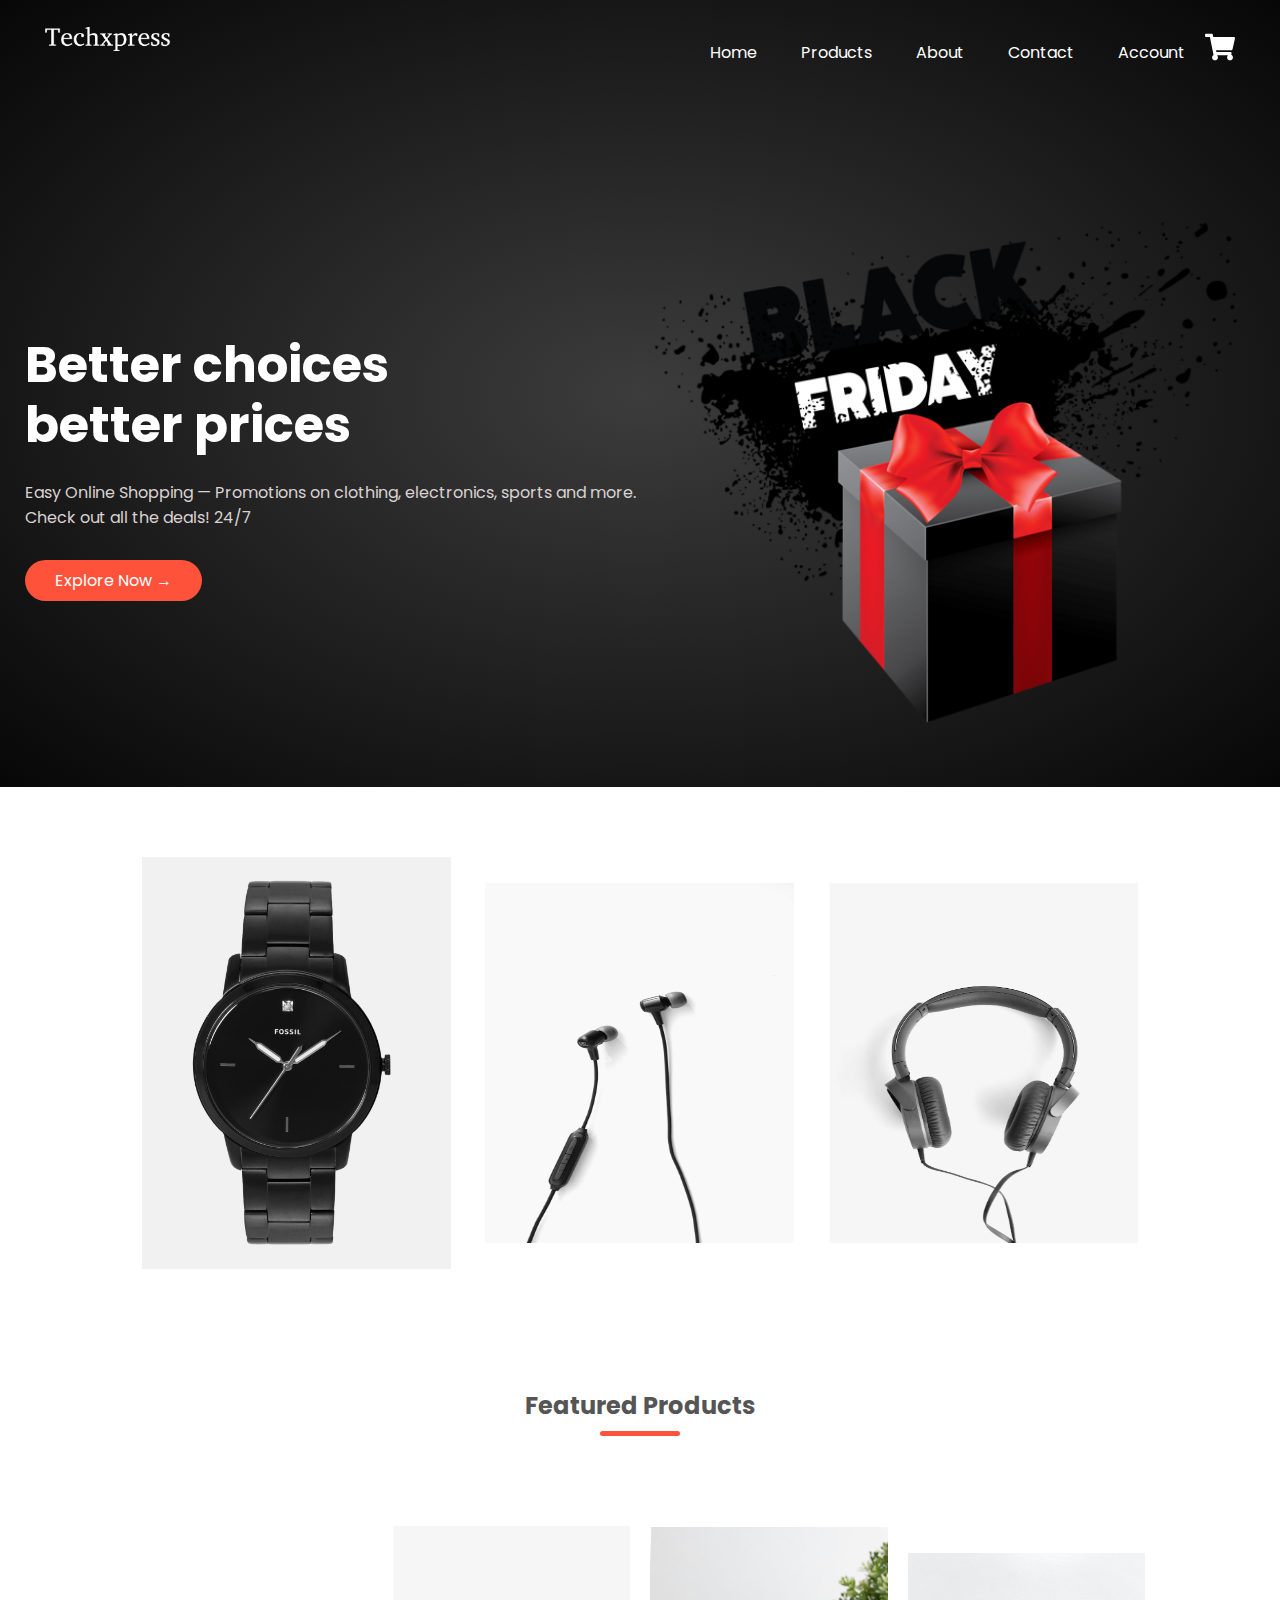
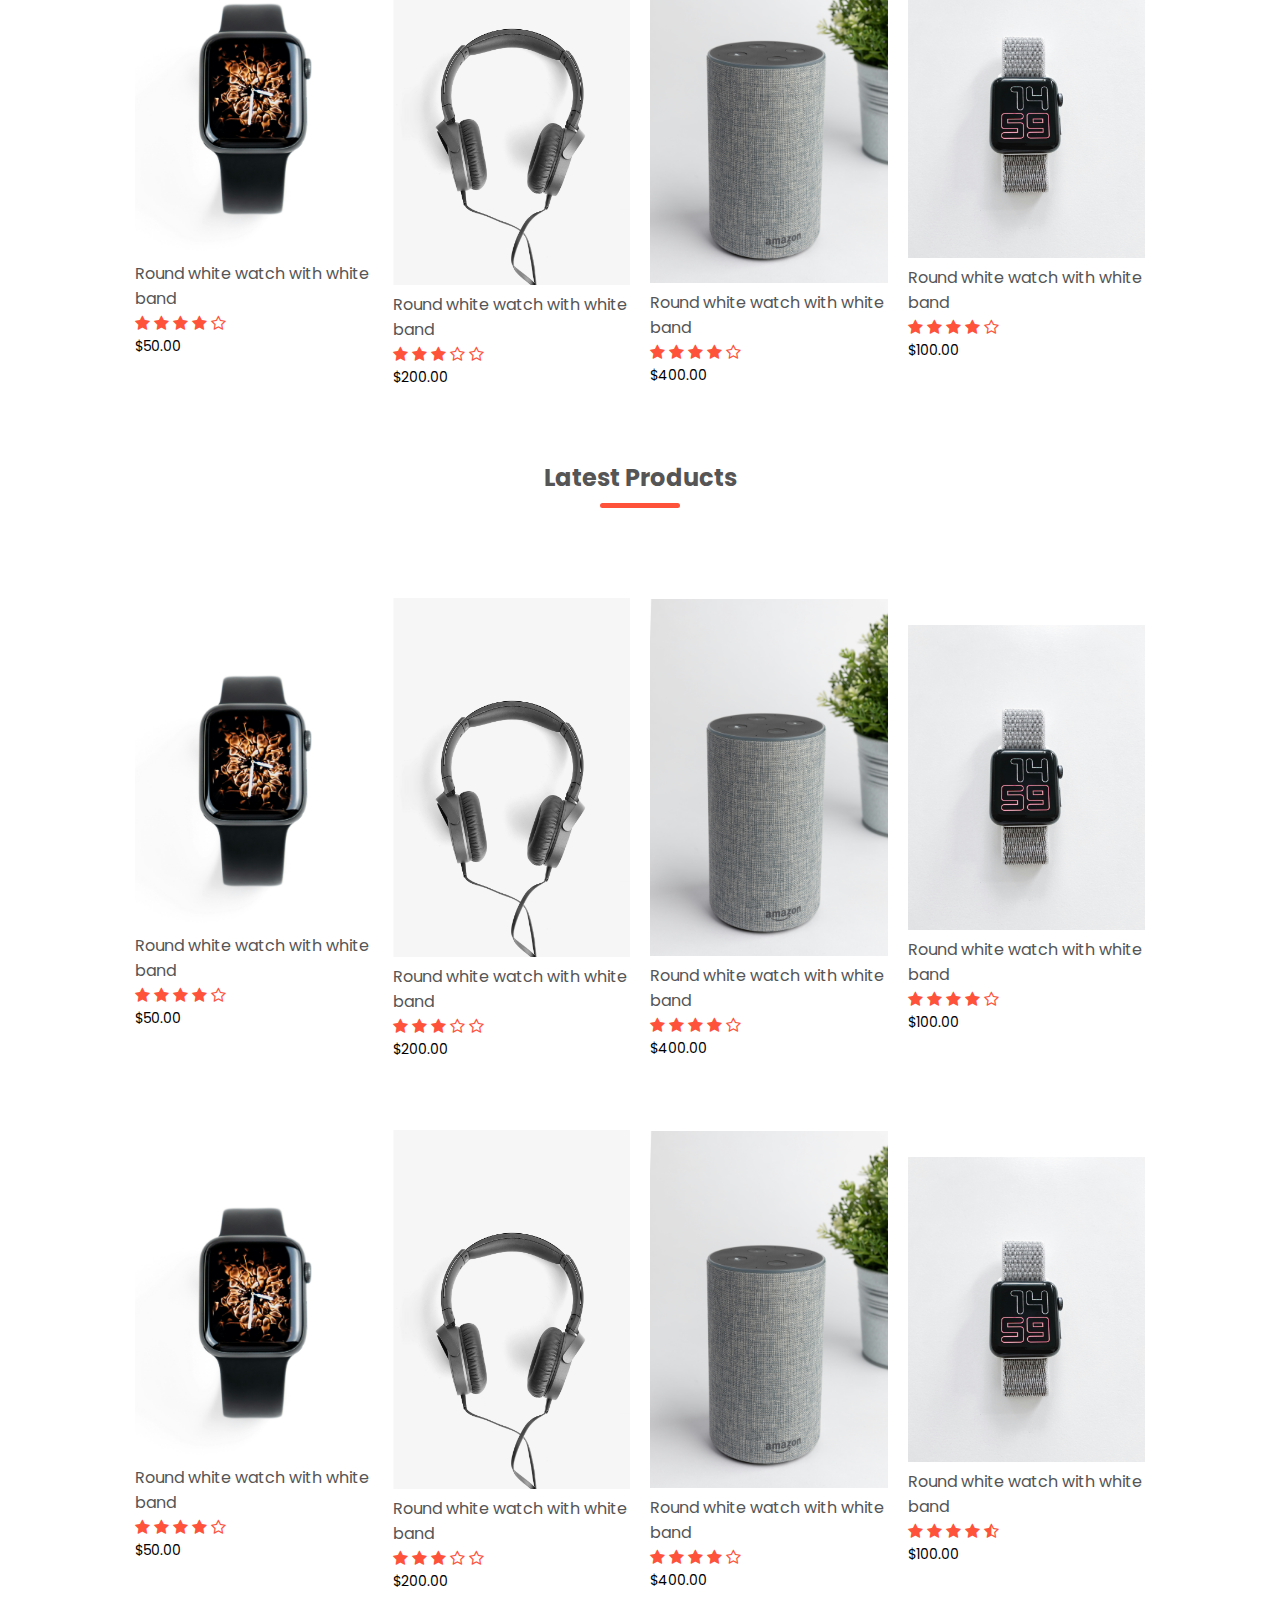
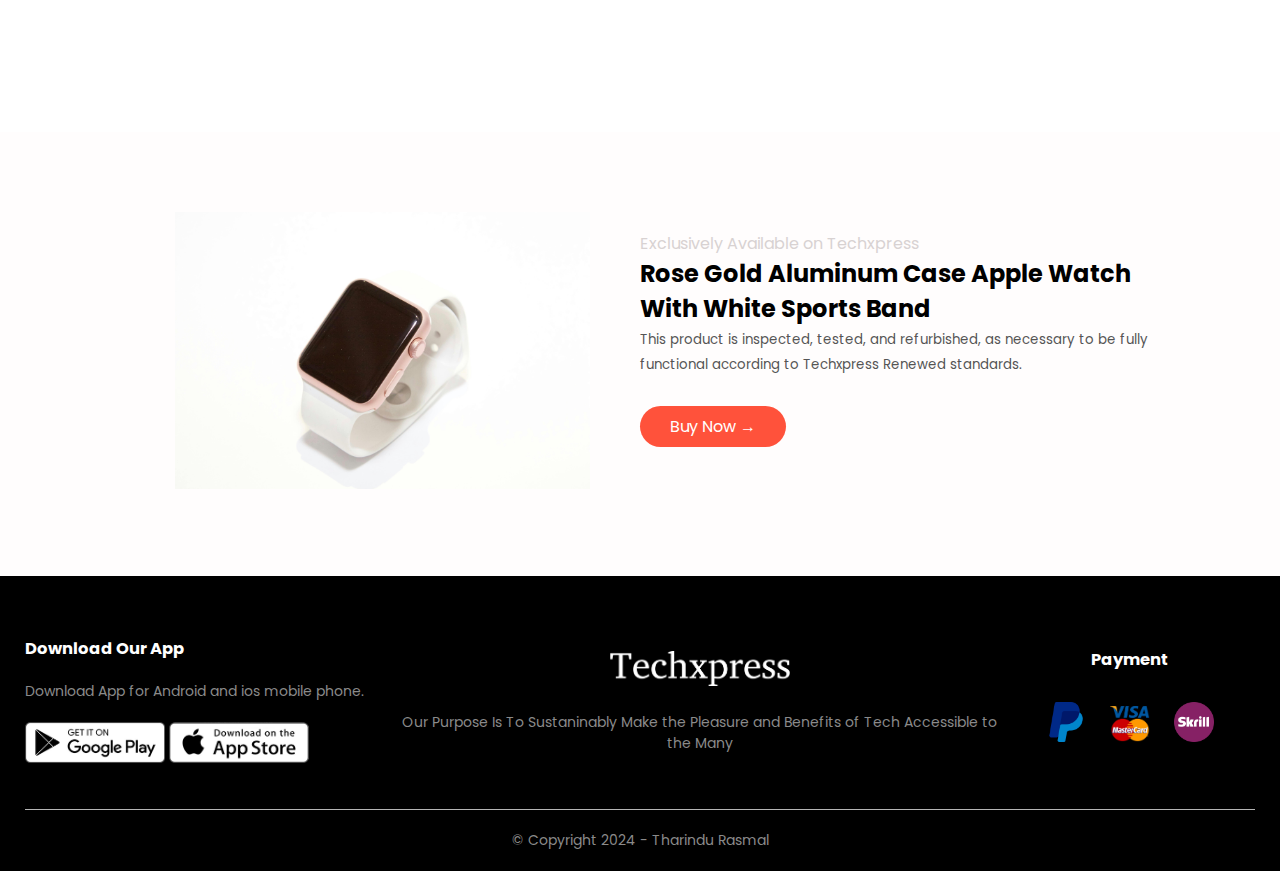
<file: index.html>
<!DOCTYPE html>
<html lang="en">
<head>
    <meta charset="UTF-8">
    <meta name="viewport" content="width=device-width, initial-scale=1.0">
    <title>Techxpress</title>
    <link rel="stylesheet" href="style.css">
    <!--font link-->
    <link rel="preconnect" href="https://fonts.googleapis.com">
<link rel="preconnect" href="https://fonts.gstatic.com" crossorigin>
<link href="https://fonts.googleapis.com/css2?family=Poppins:ital,wght@0,100;0,200;0,300;0,400;0,500;0,600;0,700;0,800;0,900;1,100;1,200;1,300;1,400;1,500;1,600;1,700;1,800;1,900&display=swap" rel="stylesheet">
<!--rating icon-->
<link rel="stylesheet" href="https://cdnjs.cloudflare.com/ajax/libs/font-awesome/4.7.0/css/font-awesome.css">
</head>
<body>
    <div class="header">
    <div class="container">
        <div class="navbar">
            <div class="logo">
                <a href="index.html"><img src="images/png/logo-no-background.png" alt="logo-black" width="125px"></a>
            </div>
            <nav>
            <ul id="MenuItems">
                <li><a href="index.html">Home</a></li>
                <li><a href="products.html">Products</a></li>
                <li><a href="about.html">About</a></li>
                <li><a href="contact.html">Contact</a></li>
                <li><a href="account.html">Account</a></li>
            </ul>
            </nav>
            <a href="cart.html" class="aa"><img src="images/cart.svg" alt="cart" width="30px" height="30px"></a>
            <img src="images/svg/bars-solid.svg" class="menu-icon" onclick="menutoggle()">
        </div>
        <div class="row">
            <div class="col-2">
                <h1>Better choices <br> better prices</h1>
                <p>Easy Online Shopping — Promotions on clothing, electronics, sports and more. Check out all the deals! 24/7 </p>
                <a href="" class="btn">Explore Now &#8594;</a>
            </div>
            <div class="col-2">
                <img src="images/background.png" alt="black friday" width="800px">
            </div>
        </div>
    </div>
    </div>
    <!--categories-->
    <div class="categories">
        <div class="small-container">
        <div class="row">
            <div class="col-3">
                <img src="images/products/product-8.jpg" alt="">
            </div>
            <div class="col-3">
                <img src="images/products/product-3.jpg" alt="" height="360px">
            </div>
            <div class="col-3">
                <img src="images/products/product-2.jpg" alt="" height="360px">
            </div>
        </div>
        </div>
    </div>
    <!--featured products-->
    <div class="small-container">
        <h2 class="title">Featured Products</h2>
        <div class="row">
            <div class="col-4">
                <img src="images/products/product-6.jpg" alt="">
                <h4>Round white watch with white band</h4>
                <div class="rating">
                    <i class="fa fa-star"></i>
                    <i class="fa fa-star"></i>
                    <i class="fa fa-star"></i>
                    <i class="fa fa-star"></i>
                    <i class="fa fa-star-o"></i>
                </div>
                <p>$50.00</p>
            </div>
            <div class="col-4">
                <img src="images/products/product-7.jpg" alt="">
                <h4>Round white watch with white band</h4>
                <div class="rating">
                    <i class="fa fa-star"></i>
                    <i class="fa fa-star"></i>
                    <i class="fa fa-star"></i>
                    <i class="fa fa-star-o"></i>
                    <i class="fa fa-star-o"></i>
                </div>
                <p>$200.00</p>
            </div>
            <div class="col-4">
                <img src="images/products/product-10.jpg" alt="">
                <h4>Round white watch with white band</h4>
                <div class="rating">
                    <i class="fa fa-star"></i>
                    <i class="fa fa-star"></i>
                    <i class="fa fa-star"></i>
                    <i class="fa fa-star"></i>
                    <i class="fa fa-star-o"></i>
                </div>
                <p>$400.00</p>
            </div>
            <div class="col-4">
                <img src="images/products/product-11.jpg" alt="" height="305px">
                <h4>Round white watch with white band</h4>
                <div class="rating">
                    <i class="fa fa-star"></i>
                    <i class="fa fa-star"></i>
                    <i class="fa fa-star"></i>
                    <i class="fa fa-star"></i>
                    <i class="fa fa-star-o"></i>
                </div>
                <p>$100.00</p>
            </div>
        </div>
        <h2 class="title">Latest Products</h2>
        <div class="row">
            <div class="col-4">
                <img src="images/products/product-6.jpg" alt="">
                <h4>Round white watch with white band</h4>
                <div class="rating">
                    <i class="fa fa-star"></i>
                    <i class="fa fa-star"></i>
                    <i class="fa fa-star"></i>
                    <i class="fa fa-star"></i>
                    <i class="fa fa-star-o"></i>
                </div>
                <p>$50.00</p>
            </div>
            <div class="col-4">
                <img src="images/products/product-7.jpg" alt="">
                <h4>Round white watch with white band</h4>
                <div class="rating">
                    <i class="fa fa-star"></i>
                    <i class="fa fa-star"></i>
                    <i class="fa fa-star"></i>
                    <i class="fa fa-star-o"></i>
                    <i class="fa fa-star-o"></i>
                </div>
                <p>$200.00</p>
            </div>
            <div class="col-4">
                <img src="images/products/product-10.jpg" alt="">
                <h4>Round white watch with white band</h4>
                <div class="rating">
                    <i class="fa fa-star"></i>
                    <i class="fa fa-star"></i>
                    <i class="fa fa-star"></i>
                    <i class="fa fa-star"></i>
                    <i class="fa fa-star-o"></i>
                </div>
                <p>$400.00</p>
            </div>
            <div class="col-4">
                <img src="images/products/product-11.jpg" alt="" height="305px">
                <h4>Round white watch with white band</h4>
                <div class="rating">
                    <i class="fa fa-star"></i>
                    <i class="fa fa-star"></i>
                    <i class="fa fa-star"></i>
                    <i class="fa fa-star"></i>
                    <i class="fa fa-star-o"></i>
                </div>
                <p>$100.00</p>
            </div>
        </div>
        <div class="row">
            <div class="col-4">
                <img src="images/products/product-6.jpg" alt="">
                <h4>Round white watch with white band</h4>
                <div class="rating">
                    <i class="fa fa-star"></i>
                    <i class="fa fa-star"></i>
                    <i class="fa fa-star"></i>
                    <i class="fa fa-star"></i>
                    <i class="fa fa-star-o"></i>
                </div>
                <p>$50.00</p>
            </div>
            <div class="col-4">
                <img src="images/products/product-7.jpg" alt="">
                <h4>Round white watch with white band</h4>
                <div class="rating">
                    <i class="fa fa-star"></i>
                    <i class="fa fa-star"></i>
                    <i class="fa fa-star"></i>
                    <i class="fa fa-star-o"></i>
                    <i class="fa fa-star-o"></i>
                </div>
                <p>$200.00</p>
            </div>
            <div class="col-4">
                <img src="images/products/product-10.jpg" alt="">
                <h4>Round white watch with white band</h4>
                <div class="rating">
                    <i class="fa fa-star"></i>
                    <i class="fa fa-star"></i>
                    <i class="fa fa-star"></i>
                    <i class="fa fa-star"></i>
                    <i class="fa fa-star-o"></i>
                </div>
                <p>$400.00</p>
            </div>
            <div class="col-4">
                <img src="images/products/product-11.jpg" alt="" height="305px">
                <h4>Round white watch with white band</h4>
                <div class="rating">
                    <i class="fa fa-star"></i>
                    <i class="fa fa-star"></i>
                    <i class="fa fa-star"></i>
                    <i class="fa fa-star"></i>
                    <i class="fa fa-star-half-o"></i>
                </div>
                <p>$100.00</p>
            </div>
        </div>
    </div>
    <!--offer-->
    <div class="offer">
        <div class="small-container">
            <div class="row">
                <div class="col-2">
                    <img src="images/products/product-12.jpg" alt="" class="offer-img">
                </div>
                <div class="col-2">
                    <p>Exclusively Available on Techxpress</p>
                    <h2>Rose Gold Aluminum Case Apple Watch With White Sports Band</h2>
                    <small>This product is inspected, tested, and refurbished, 
                        as necessary to be fully functional according to Techxpress Renewed standards.</small>
                        <a href="" class="btn">Buy Now &#8594</a>
                    </div>
            </div>
        </div>
    </div>
    <!--footer-->
    <div class="footer">
        <div class="container">
            <div class="row">
                <div class="footer-col-1">
                    <h3>Download Our App</h3>
                    <p>Download App for Android and ios mobile phone.</p>
                    <div class="app">
                        <img src="images/play-store.png" alt="">
                        <img src="images/app-store.png" alt="">
                    </div>
                </div>
                <div class="footer-col-2">
                    <img src="images/png/logo-no-background.png" alt="">
                    <p>Our Purpose Is To Sustaninably Make the Pleasure and Benefits of Tech Accessible to the Many</p>
                </div>
                <div class="footer-col-3">
                    <h3>Payment</h3>
                    <img src="images/brands/pngwing.com.png" >
                    <img src="images/brands/pngwing.png" >
                    <img src="images/brands/skrill.png" >
                </div>
            </div>
            <hr>
            <p class="Copyright"> &#169; Copyright 2024 - Tharindu Rasmal</p>
        </div>
    </div>
    <!--js for toggle menu-->
    <script>
        var MenuItems = document.getElementById("MenuItems");

        MenuItems.style.maxHeight = "0px";

        function menutoggle(){
            if(MenuItems.style.maxHeight == "0px")
            {
                MenuItems.style.maxHeight = "200px";
            }
            else
            {
                MenuItems.style.maxHeight ="0px";
            }
        }
    </script>
</body>
</html>
</file>
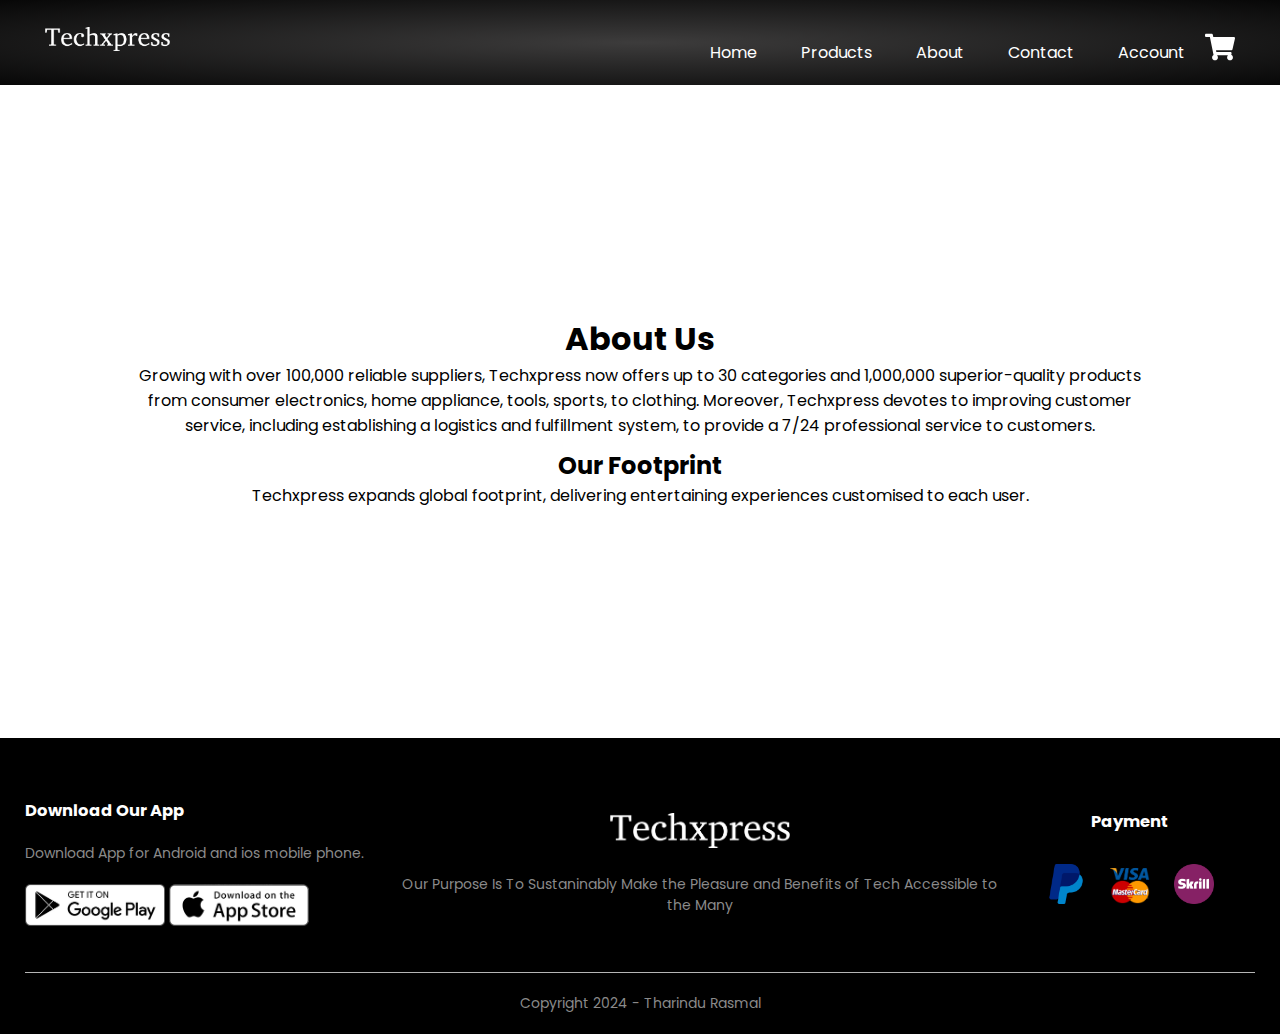
<file: about.html>
<!DOCTYPE html>
<html lang="en">
<head>
    <meta charset="UTF-8">
    <meta name="viewport" content="width=device-width, initial-scale=1.0">
    <title>Techxpress - About</title>
    <link rel="stylesheet" href="style.css">
    <!--font link-->
    <link rel="preconnect" href="https://fonts.googleapis.com">
<link rel="preconnect" href="https://fonts.gstatic.com" crossorigin>
<link href="https://fonts.googleapis.com/css2?family=Poppins:ital,wght@0,100;0,200;0,300;0,400;0,500;0,600;0,700;0,800;0,900;1,100;1,200;1,300;1,400;1,500;1,600;1,700;1,800;1,900&display=swap" rel="stylesheet">
<!--rating icon-->
<link rel="stylesheet" href="https://cdnjs.cloudflare.com/ajax/libs/font-awesome/4.7.0/css/font-awesome.css">
</head>
<body>
    <div class="header">
    <div class="container">
        <div class="navbar">
            <div class="logo">
                <a href="index.html"><img src="images/png/logo-no-background.png" alt="logo-black" width="125px"></a>
            </div>
            <nav>
            <ul id="MenuItems">
                <li><a href="index.html">Home</a></li>
                <li><a href="products.html">Products</a></li>
                <li><a href="about.html">About</a></li>
                <li><a href="contact.html">Contact</a></li>
                <li><a href="account.html">Account</a></li>
            </ul>
            </nav>
            <a href="cart.html" class="aa"><img src="images/cart.svg" alt="cart" width="30px" height="30px"></a>
            <img src="images/svg/bars-solid.svg" class="menu-icon" onclick="menutoggle()">
        </div>
    </div>
    </div>

  <div class="small-contaner">
    <div class="about-page">
        <div class="categories">
            <div class="small-container">
            <div class="row">
                
               <h1 class="h1-about">About Us</h1>
               <p class="p-about">Growing with over 100,000 reliable suppliers, Techxpress now offers up to 30 categories and 1,000,000 superior-quality products from consumer electronics, home appliance, tools, sports, to clothing. Moreover, Techxpress devotes to improving customer service, including establishing a logistics and fulfillment system, to provide a 7/24 professional service to customers.</p>
     
            </div>
            <div class="row-2-about">
                <h2>Our Footprint</h2>
                <p>Techxpress expands global footprint, delivering entertaining experiences customised to each user.
                </p>
            </div>
            </div>
        </div>
    </div>
  </div>
   <!--footer-->
   <div class="footer">
    <div class="container">
        <div class="row">
            <div class="footer-col-1">
                <h3>Download Our App</h3>
                <p>Download App for Android and ios mobile phone.</p>
                <div class="app">
                    <img src="images/play-store.png" alt="">
                    <img src="images/app-store.png" alt="">
                </div>
            </div>
            <div class="footer-col-2">
                <img src="images/png/logo-no-background.png" alt="">
                <p>Our Purpose Is To Sustaninably Make the Pleasure and Benefits of Tech Accessible to the Many</p>
            </div>
            <div class="footer-col-3">
                <h3>Payment</h3>
                <img src="images/brands/pngwing.com.png" >
                <img src="images/brands/pngwing.png" >
                <img src="images/brands/skrill.png" >
            </div>
        </div>
        <hr>
        <p class="Copyright">Copyright 2024 - Tharindu Rasmal</p>
    </div>
</div>

    <!--js for toggle menu-->
    <script>
        var MenuItems = document.getElementById("MenuItems");

        MenuItems.style.maxHeight = "0px";

        function menutoggle(){
            if(MenuItems.style.maxHeight == "0px")
            {
                MenuItems.style.maxHeight = "200px";
            }
            else
            {
                MenuItems.style.maxHeight ="0px";
            }
        }
    </script>

</body>
</html>
</file>
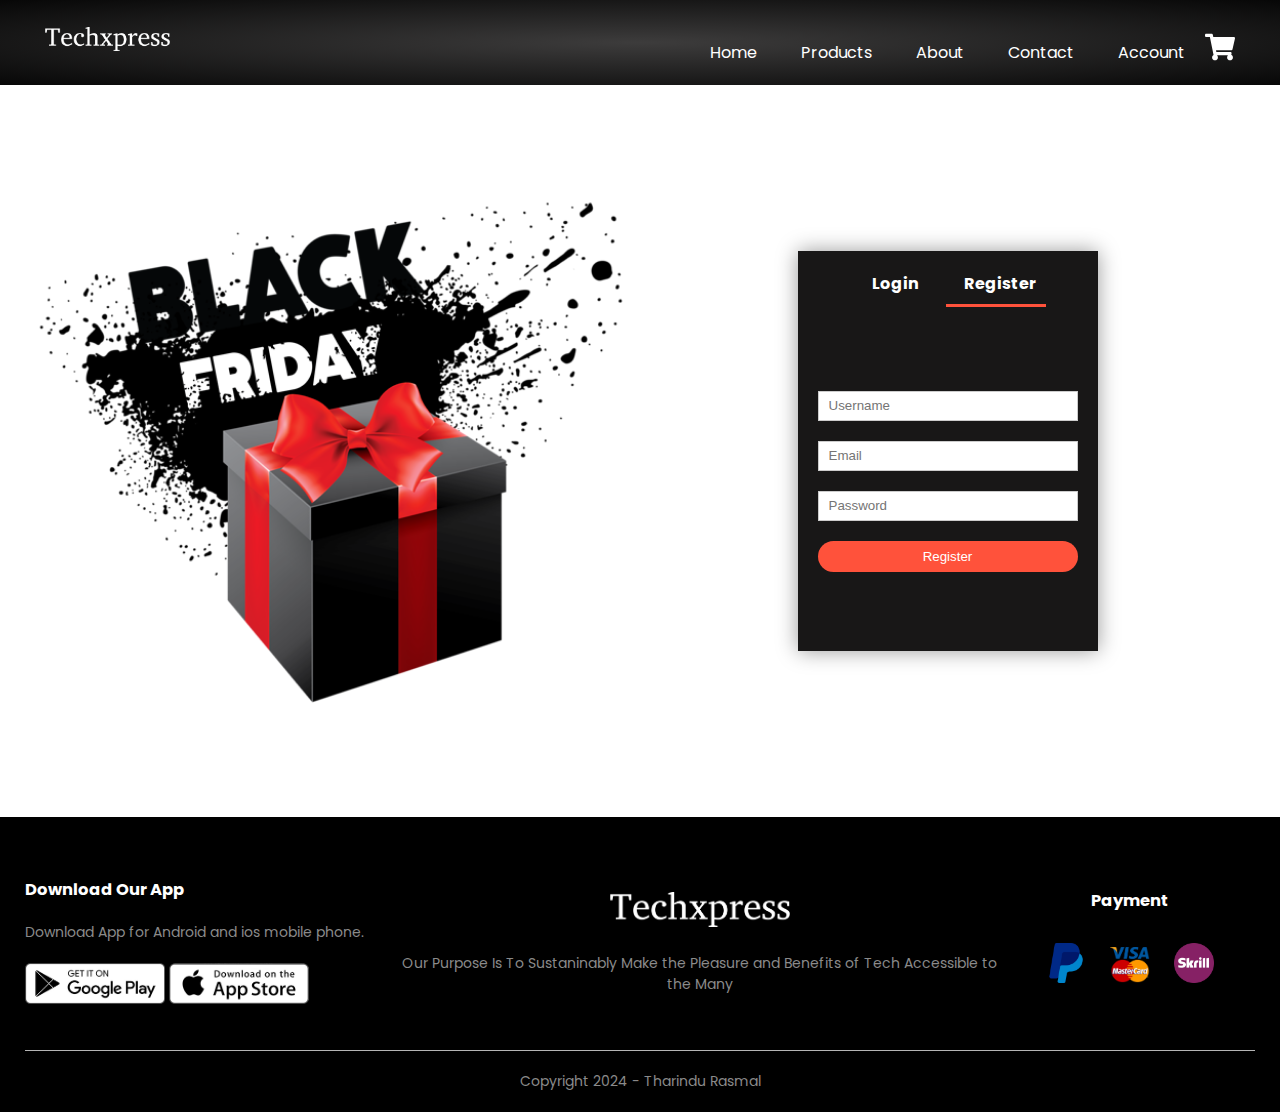
<file: account.html>
<!DOCTYPE html>
<html lang="en">
<head>
    <meta charset="UTF-8">
    <meta name="viewport" content="width=device-width, initial-scale=1.0">
    <title>Techxpress - Account</title>
    <link rel="stylesheet" href="style.css">
    <!--font link-->
    <link rel="preconnect" href="https://fonts.googleapis.com">
<link rel="preconnect" href="https://fonts.gstatic.com" crossorigin>
<link href="https://fonts.googleapis.com/css2?family=Poppins:ital,wght@0,100;0,200;0,300;0,400;0,500;0,600;0,700;0,800;0,900;1,100;1,200;1,300;1,400;1,500;1,600;1,700;1,800;1,900&display=swap" rel="stylesheet">
<!--rating icon-->
<link rel="stylesheet" href="https://cdnjs.cloudflare.com/ajax/libs/font-awesome/4.7.0/css/font-awesome.css">
</head>
<body>
    <div class="header">
    <div class="container">
        <div class="navbar">
            <div class="logo">
                <a href="index.html"><img src="images/png/logo-no-background.png" alt="logo-black" width="125px"></a>
            </div>
            <nav>
            <ul id="MenuItems">
                <li><a href="index.html">Home</a></li>
                <li><a href="products.html">Products</a></li>
                <li><a href="about.html">About</a></li>
                <li><a href="contact.html">Contact</a></li>
                <li><a href="account.html">Account</a></li>
            </ul>
            </nav>
            <a href="cart.html" class="aa"><img src="images/cart.svg" alt="cart" width="30px" height="30px"></a>
            <img src="images/svg/bars-solid.svg" class="menu-icon" onclick="menutoggle()">
        </div>
    </div>
    </div>
<!--account page-->
<div class="account-page">
    <div class="container">
        <div class="row">
            <div class="col-2">
                <img src="images/background.png" alt="" width="100%">
            </div>
            <div class="col-2">
                <div class="form-container">
                    <div class="form-btn">
                        <span onclick="login()">Login</span>
                        <span onclick="register()">Register</span>
                        <hr id="indicator">
                    </div>
                    <form action="" id="loginForm">
                        <input type="text" placeholder="Username">
                        <input type="password" placeholder="Password">
                        <button type="submit" class="btn">Login</button>
                        <a href="">Forgot password</a>
                    </form>
                    <form action="" id="registerForm">
                        <input type="text" placeholder="Username">
                        <input type="email" placeholder="Email">
                        <input type="password" placeholder="Password">
                        <button type="submit" class="btn">Register</button>
                    </form>
                </div>
            </div>
        </div>
    </div>
</div>
   <!--footer-->
   <div class="footer">
    <div class="container">
        <div class="row">
            <div class="footer-col-1">
                <h3>Download Our App</h3>
                <p>Download App for Android and ios mobile phone.</p>
                <div class="app">
                    <img src="images/play-store.png" alt="">
                    <img src="images/app-store.png" alt="">
                </div>
            </div>
            <div class="footer-col-2">
                <img src="images/png/logo-no-background.png" alt="">
                <p>Our Purpose Is To Sustaninably Make the Pleasure and Benefits of Tech Accessible to the Many</p>
            </div>
            <div class="footer-col-3">
                <h3>Payment</h3>
                <img src="images/brands/pngwing.com.png" >
                <img src="images/brands/pngwing.png" >
                <img src="images/brands/skrill.png" >
            </div>
        </div>
        <hr>
        <p class="Copyright">Copyright 2024 - Tharindu Rasmal</p>
    </div>
</div>
    <!--js for toggle menu-->
    <script>
        var MenuItems = document.getElementById("MenuItems");

        MenuItems.style.maxHeight = "0px";

        function menutoggle(){
            if(MenuItems.style.maxHeight == "0px")
            {
                MenuItems.style.maxHeight = "200px";
            }
            else
            {
                MenuItems.style.maxHeight ="0px";
            }
        }
    </script>
    <!--js for toggle form-->
    <script>
        var loginForm = document.getElementById("loginForm");
        var registerForm = document.getElementById("registerForm");
        var indicator = document.getElementById("indicator");
        function register(){
            registerForm.style.transform = "translateX(0px)";
            loginForm.style.transform = "translateX(0px)";
            indicator.style.transform = "translateX(100px)";
        }

        function login(){
            registerForm.style.transform = "translateX(300px)";
            loginForm.style.transform = "translateX(300px)";
            indicator.style.transform = "translateX(0px)";
        }
    </script>
</body>
</html>
</file>
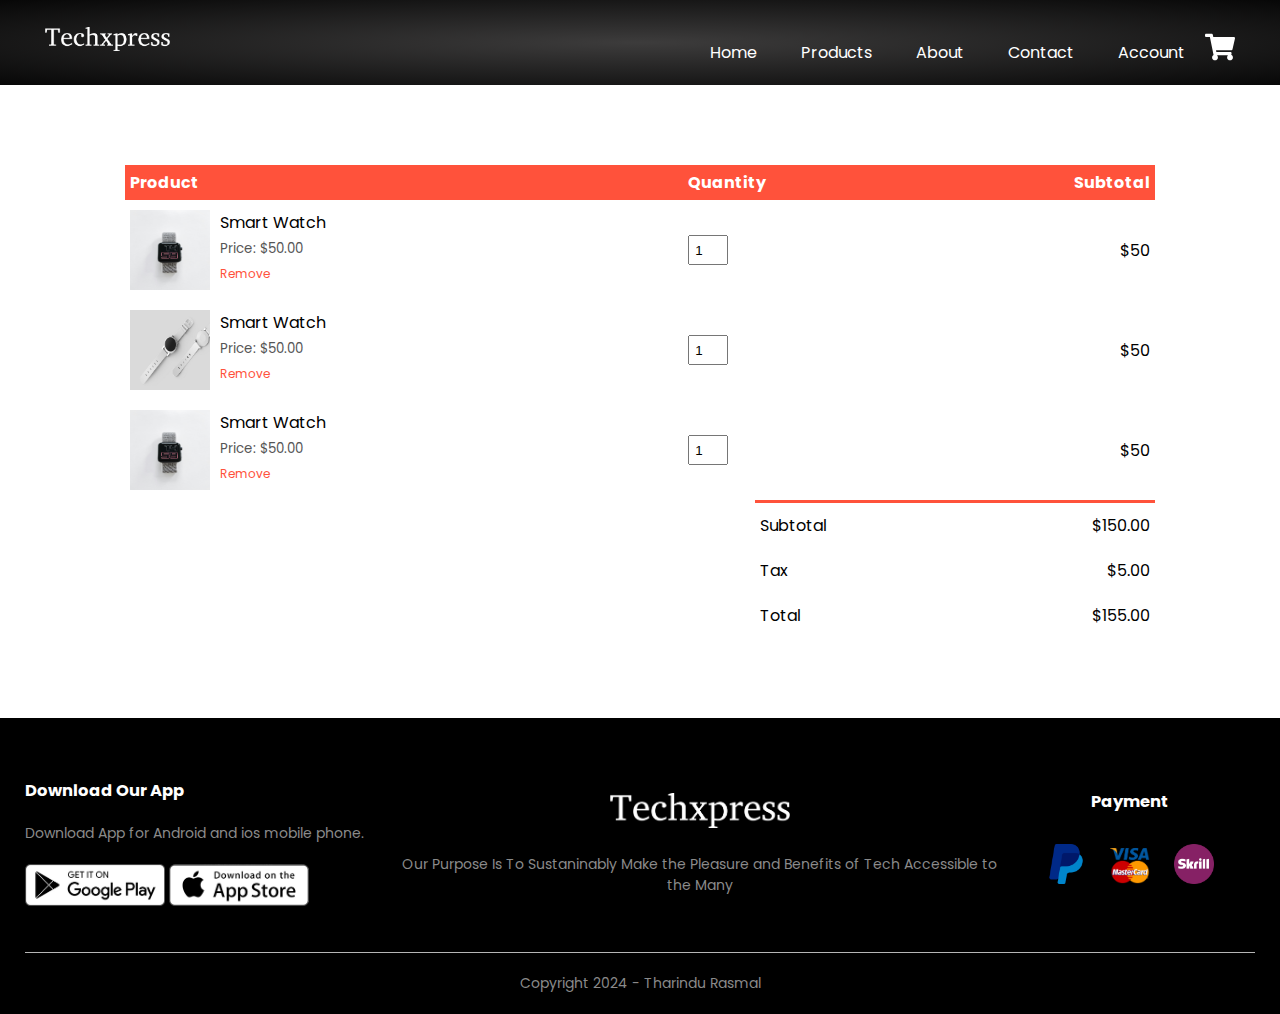
<file: cart.html>
<!DOCTYPE html>
<html lang="en">
<head>
    <meta charset="UTF-8">
    <meta name="viewport" content="width=device-width, initial-scale=1.0">
    <title>Techxpress - Cart</title>
    <link rel="stylesheet" href="style.css">
    <!--font link-->
    <link rel="preconnect" href="https://fonts.googleapis.com">
<link rel="preconnect" href="https://fonts.gstatic.com" crossorigin>
<link href="https://fonts.googleapis.com/css2?family=Poppins:ital,wght@0,100;0,200;0,300;0,400;0,500;0,600;0,700;0,800;0,900;1,100;1,200;1,300;1,400;1,500;1,600;1,700;1,800;1,900&display=swap" rel="stylesheet">
<!--rating icon-->
<link rel="stylesheet" href="https://cdnjs.cloudflare.com/ajax/libs/font-awesome/4.7.0/css/font-awesome.css">
</head>
<body>
    <div class="header">
    <div class="container">
        <div class="navbar">
            <div class="logo">
                <a href="index.html"><img src="images/png/logo-no-background.png" alt="logo-black" width="125px"></a>
            </div>
            <nav>
            <ul id="MenuItems">
                <li><a href="index.html">Home</a></li>
                <li><a href="products.html">Products</a></li>
                <li><a href="about.html">About</a></li>
                <li><a href="contact.html">Contact</a></li>
                <li><a href="account.html">Account</a></li>
            </ul>
            </nav>
            <a href="cart.html" class="aa"><img src="images/cart.svg" alt="cart" width="30px" height="30px"></a>
            <img src="images/svg/bars-solid.svg" class="menu-icon" onclick="menutoggle()">
        </div>
    </div>
    </div>
   <!--cart item details-->
   <div class="small-container cart-page">
    <table>
        <tr>
            <th>Product</th>
            <th>Quantity</th>
            <th class="right">Subtotal</th>
        </tr>
        <tr>
            <td>
                <div class="cart-info">
                    <img src="images/products/product-11.jpg" alt="">
                    <div>
                        <p>Smart Watch</p>
                        <small>Price: $50.00</small><br>
                        <a href="">Remove</a>
                    </div>
                </div>
            </td>
            <td><input type="number" value="1"></td>
            <td>$50</td>
        </tr>
        <tr>
            <td>
                <div class="cart-info">
                    <img src="images/products/product-1.jpg" alt="">
                    <div>
                        <p>Smart Watch</p>
                        <small>Price: $50.00</small><br>
                        <a href="">Remove</a>
                    </div>
                </div>
            </td>
            <td><input type="number" value="1"></td>
            <td>$50</td>
        </tr>
        <tr>
            <td>
                <div class="cart-info">
                    <img src="images/products/product-11.jpg" alt="">
                    <div>
                        <p>Smart Watch</p>
                        <small>Price: $50.00</small><br>
                        <a href="">Remove</a>
                    </div>
                </div>
            </td>
            <td><input type="number" value="1"></td>
            <td>$50</td>
        </tr>
    </table>
    <div class="total-price">
        <table>
            <tr>
                <td>Subtotal</td>
                <td>$150.00</td>
            </tr>
            <tr>
                <td>Tax</td>
                <td>$5.00</td>
            </tr>
            <tr>
                <td>Total</td>
                <td>$155.00</td>
            </tr>
        </table>
    </div>
   </div>
   <!--footer-->
   <div class="footer">
    <div class="container">
        <div class="row">
            <div class="footer-col-1">
                <h3>Download Our App</h3>
                <p>Download App for Android and ios mobile phone.</p>
                <div class="app">
                    <img src="images/play-store.png" alt="">
                    <img src="images/app-store.png" alt="">
                </div>
            </div>
            <div class="footer-col-2">
                <img src="images/png/logo-no-background.png" alt="">
                <p>Our Purpose Is To Sustaninably Make the Pleasure and Benefits of Tech Accessible to the Many</p>
            </div>
            <div class="footer-col-3">
                <h3>Payment</h3>
                <img src="images/brands/pngwing.com.png" >
                <img src="images/brands/pngwing.png" >
                <img src="images/brands/skrill.png" >
            </div>
        </div>
        <hr>
        <p class="Copyright">Copyright 2024 - Tharindu Rasmal</p>
    </div>
</div>
    <!--js for toggle menu-->
    <script>
        var MenuItems = document.getElementById("MenuItems");

        MenuItems.style.maxHeight = "0px";

        function menutoggle(){
            if(MenuItems.style.maxHeight == "0px")
            {
                MenuItems.style.maxHeight = "200px";
            }
            else
            {
                MenuItems.style.maxHeight ="0px";
            }
        }
    </script>

</body>
</html>
</file>
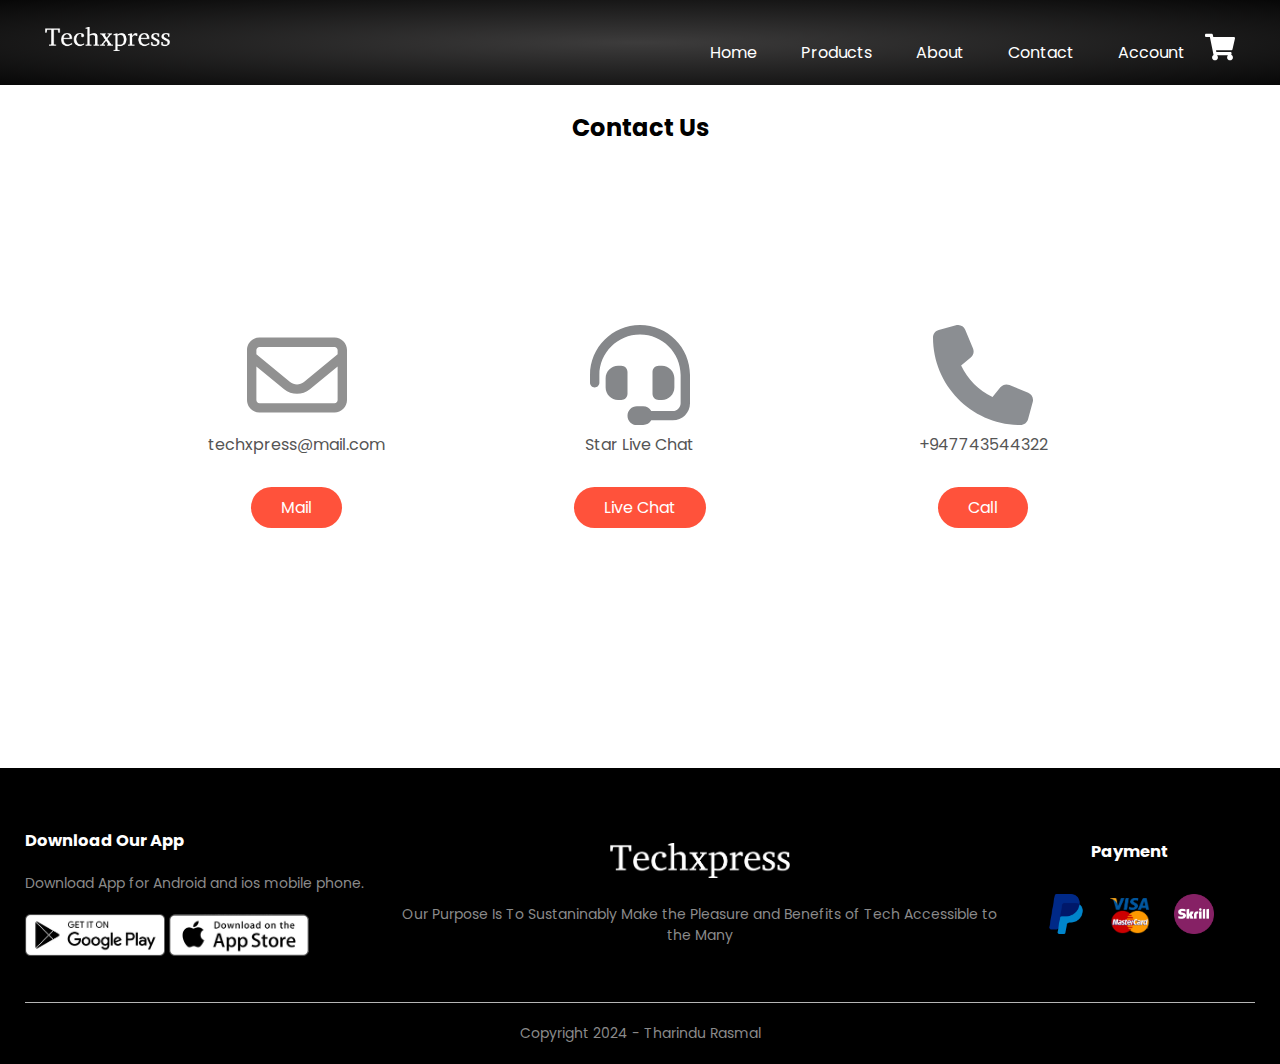
<file: contact.html>
<!DOCTYPE html>
<html lang="en">
<head>
    <meta charset="UTF-8">
    <meta name="viewport" content="width=device-width, initial-scale=1.0">
    <title>Techxpress - Contact</title>
    <link rel="stylesheet" href="style.css">
    <!--font link-->
    <link rel="preconnect" href="https://fonts.googleapis.com">
<link rel="preconnect" href="https://fonts.gstatic.com" crossorigin>
<link href="https://fonts.googleapis.com/css2?family=Poppins:ital,wght@0,100;0,200;0,300;0,400;0,500;0,600;0,700;0,800;0,900;1,100;1,200;1,300;1,400;1,500;1,600;1,700;1,800;1,900&display=swap" rel="stylesheet">
<!--rating icon-->
<link rel="stylesheet" href="https://cdnjs.cloudflare.com/ajax/libs/font-awesome/4.7.0/css/font-awesome.css">
</head>
<body>
    <div class="header">
    <div class="container">
        <div class="navbar">
            <div class="logo">
                <a href="index.html"><img src="images/png/logo-no-background.png" alt="logo-black" width="125px"></a>
            </div>
            <nav>
            <ul id="MenuItems">
                <li><a href="index.html">Home</a></li>
                <li><a href="products.html">Products</a></li>
                <li><a href="about.html">About</a></li>
                <li><a href="contact.html">Contact</a></li>
                <li><a href="account.html">Account</a></li>
            </ul>
            </nav>
            <a href="cart.html" class="aa"><img src="images/cart.svg" alt="cart" width="30px" height="30px"></a>
            <img src="images/svg/bars-solid.svg" class="menu-icon" onclick="menutoggle()">
        </div>
    </div>
    </div>
  <div class="small-contaner">
    <br><h2 class="h2-contact">Contact Us</h2>
    <div class="contact-page">
        <div class="categories">
            <div class="small-container">
            <div class="row">
                <div class="col-5">
                    <img src="images/svg/email.svg" alt="">
                    <h4>techxpress@mail.com</h4>
                    <a href="" class="btn">Mail</a>
                </div>
                <div class="col-5">
                    <img src="images/svg/live-chat.svg" alt="">
                    <h4>Star Live Chat</h4>
                    <a href="" class="btn">Live Chat</a>
                </div>
                <div class="col-5">
                    <img src="images/svg/phone.svg" alt="">
                    <h4>+947743544322</h4>
                    <a href="" class="btn">Call</a>
                </div>
            </div>
            </div>
        </div>
    </div>
  </div>
   <!--footer-->
   <div class="footer">
    <div class="container">
        <div class="row">
            <div class="footer-col-1">
                <h3>Download Our App</h3>
                <p>Download App for Android and ios mobile phone.</p>
                <div class="app">
                    <img src="images/play-store.png" alt="">
                    <img src="images/app-store.png" alt="">
                </div>
            </div>
            <div class="footer-col-2">
                <img src="images/png/logo-no-background.png" alt="">
                <p>Our Purpose Is To Sustaninably Make the Pleasure and Benefits of Tech Accessible to the Many</p>
            </div>
            <div class="footer-col-3">
                <h3>Payment</h3>
                <img src="images/brands/pngwing.com.png" >
                <img src="images/brands/pngwing.png" >
                <img src="images/brands/skrill.png" >
            </div>
        </div>
        <hr>
        <p class="Copyright">Copyright 2024 - Tharindu Rasmal</p>
    </div>
</div>
    <!--js for toggle menu-->
    <script>
        var MenuItems = document.getElementById("MenuItems");

        MenuItems.style.maxHeight = "0px";

        function menutoggle(){
            if(MenuItems.style.maxHeight == "0px")
            {
                MenuItems.style.maxHeight = "200px";
            }
            else
            {
                MenuItems.style.maxHeight ="0px";
            }
        }
    </script>

</body>
</html>
</file>
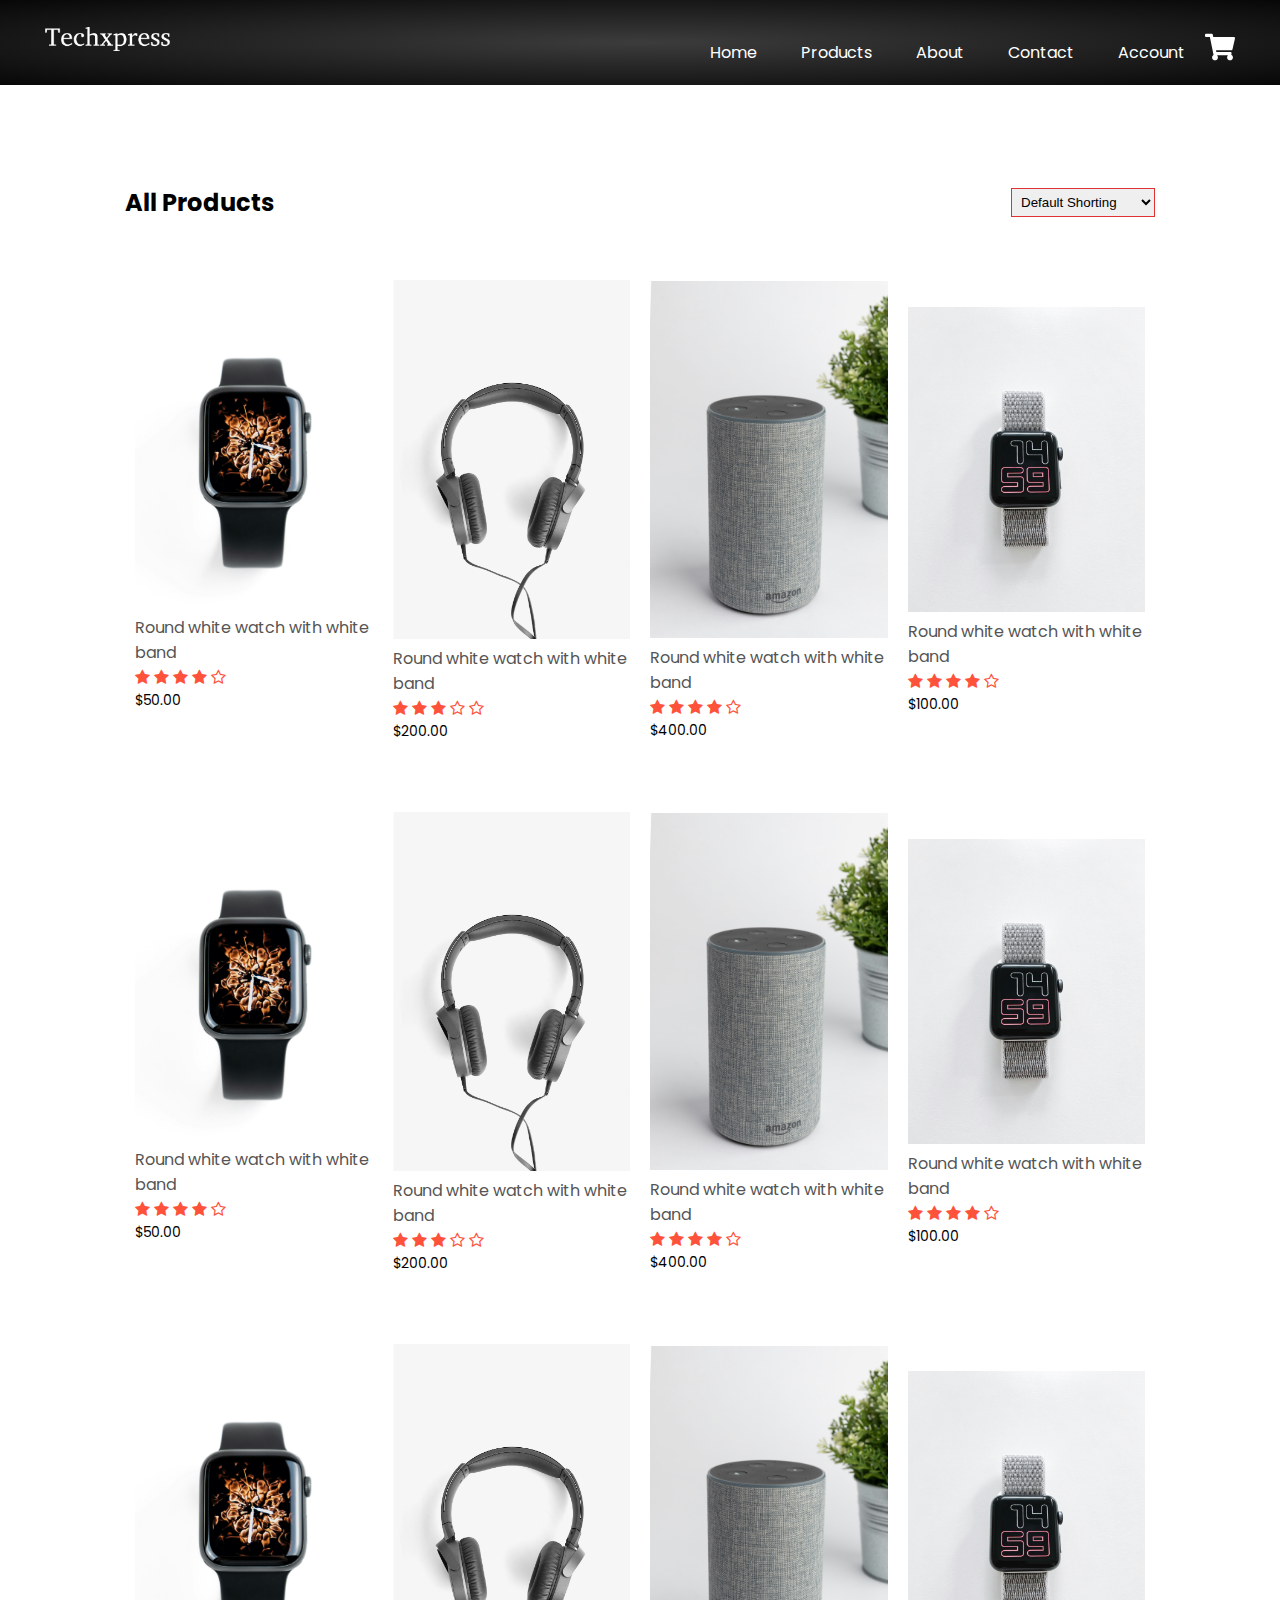
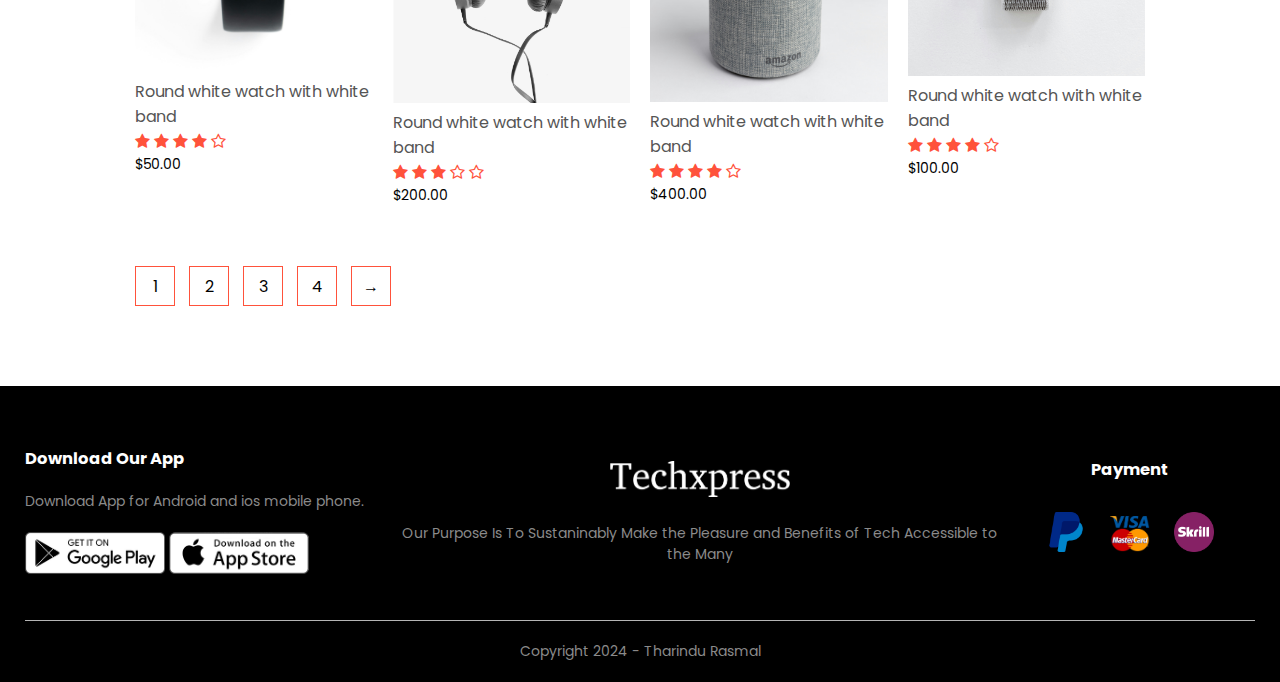
<file: products.html>
<!DOCTYPE html>
<html lang="en">
<head>
    <meta charset="UTF-8">
    <meta name="viewport" content="width=device-width, initial-scale=1.0">
    <title>Techxpress - Products</title>
    <link rel="stylesheet" href="style.css">
    <!--font link-->
    <link rel="preconnect" href="https://fonts.googleapis.com">
<link rel="preconnect" href="https://fonts.gstatic.com" crossorigin>
<link href="https://fonts.googleapis.com/css2?family=Poppins:ital,wght@0,100;0,200;0,300;0,400;0,500;0,600;0,700;0,800;0,900;1,100;1,200;1,300;1,400;1,500;1,600;1,700;1,800;1,900&display=swap" rel="stylesheet">
<!--rating icon-->
<link rel="stylesheet" href="https://cdnjs.cloudflare.com/ajax/libs/font-awesome/4.7.0/css/font-awesome.css">
</head>
<body>
    <div class="header">
    <div class="container">
        <div class="navbar">
            <div class="logo">
                <a href="index.html"><img src="images/png/logo-no-background.png" alt="logo-black" width="125px"></a>
            </div>
            <nav>
            <ul id="MenuItems">
                <li><a href="index.html">Home</a></li>
                <li><a href="products.html">Products</a></li>
                <li><a href="about.html">About</a></li>
                <li><a href="contact.html">Contact</a></li>
                <li><a href="account.html">Account</a></li>
            </ul>
            </nav>
            <a href="cart.html" class="aa"><img src="images/cart.svg" alt="cart" width="30px" height="30px"></a>
            <img src="images/svg/bars-solid.svg" class="menu-icon" onclick="menutoggle()">
        </div>
    </div>
    </div>
    <div class="small-container">
        <div class="row row-2">
            <h2>All Products</h2>
            <select>
                <option>Default Shorting</option>
                <option>Short by price</option>
                <option>Short by popularity</option>
                <option>Short by rating</option>
                <option>Short by sale</option>

            </select>
        </div>
        <div class="row">
            <div class="col-4">
                <img src="images/products/product-6.jpg" alt="">
                <h4>Round white watch with white band</h4>
                <div class="rating">
                    <i class="fa fa-star"></i>
                    <i class="fa fa-star"></i>
                    <i class="fa fa-star"></i>
                    <i class="fa fa-star"></i>
                    <i class="fa fa-star-o"></i>
                </div>
                <p>$50.00</p>
            </div>
            <div class="col-4">
                <img src="images/products/product-7.jpg" alt="">
                <h4>Round white watch with white band</h4>
                <div class="rating">
                    <i class="fa fa-star"></i>
                    <i class="fa fa-star"></i>
                    <i class="fa fa-star"></i>
                    <i class="fa fa-star-o"></i>
                    <i class="fa fa-star-o"></i>
                </div>
                <p>$200.00</p>
            </div>
            <div class="col-4">
                <img src="images/products/product-10.jpg" alt="">
                <h4>Round white watch with white band</h4>
                <div class="rating">
                    <i class="fa fa-star"></i>
                    <i class="fa fa-star"></i>
                    <i class="fa fa-star"></i>
                    <i class="fa fa-star"></i>
                    <i class="fa fa-star-o"></i>
                </div>
                <p>$400.00</p>
            </div>
            <div class="col-4">
                <img src="images/products/product-11.jpg" alt="" height="305px">
                <h4>Round white watch with white band</h4>
                <div class="rating">
                    <i class="fa fa-star"></i>
                    <i class="fa fa-star"></i>
                    <i class="fa fa-star"></i>
                    <i class="fa fa-star"></i>
                    <i class="fa fa-star-o"></i>
                </div>
                <p>$100.00</p>
            </div>
        </div>
        <div class="row">
            <div class="col-4">
                <img src="images/products/product-6.jpg" alt="">
                <h4>Round white watch with white band</h4>
                <div class="rating">
                    <i class="fa fa-star"></i>
                    <i class="fa fa-star"></i>
                    <i class="fa fa-star"></i>
                    <i class="fa fa-star"></i>
                    <i class="fa fa-star-o"></i>
                </div>
                <p>$50.00</p>
            </div>
            <div class="col-4">
                <img src="images/products/product-7.jpg" alt="">
                <h4>Round white watch with white band</h4>
                <div class="rating">
                    <i class="fa fa-star"></i>
                    <i class="fa fa-star"></i>
                    <i class="fa fa-star"></i>
                    <i class="fa fa-star-o"></i>
                    <i class="fa fa-star-o"></i>
                </div>
                <p>$200.00</p>
            </div>
            <div class="col-4">
                <img src="images/products/product-10.jpg" alt="">
                <h4>Round white watch with white band</h4>
                <div class="rating">
                    <i class="fa fa-star"></i>
                    <i class="fa fa-star"></i>
                    <i class="fa fa-star"></i>
                    <i class="fa fa-star"></i>
                    <i class="fa fa-star-o"></i>
                </div>
                <p>$400.00</p>
            </div>
            <div class="col-4">
                <img src="images/products/product-11.jpg" alt="" height="305px">
                <h4>Round white watch with white band</h4>
                <div class="rating">
                    <i class="fa fa-star"></i>
                    <i class="fa fa-star"></i>
                    <i class="fa fa-star"></i>
                    <i class="fa fa-star"></i>
                    <i class="fa fa-star-o"></i>
                </div>
                <p>$100.00</p>
            </div>
        </div>
        <div class="row">
            <div class="col-4">
                <img src="images/products/product-6.jpg" alt="">
                <h4>Round white watch with white band</h4>
                <div class="rating">
                    <i class="fa fa-star"></i>
                    <i class="fa fa-star"></i>
                    <i class="fa fa-star"></i>
                    <i class="fa fa-star"></i>
                    <i class="fa fa-star-o"></i>
                </div>
                <p>$50.00</p>
            </div>
            <div class="col-4">
                <img src="images/products/product-7.jpg" alt="">
                <h4>Round white watch with white band</h4>
                <div class="rating">
                    <i class="fa fa-star"></i>
                    <i class="fa fa-star"></i>
                    <i class="fa fa-star"></i>
                    <i class="fa fa-star-o"></i>
                    <i class="fa fa-star-o"></i>
                </div>
                <p>$200.00</p>
            </div>
            <div class="col-4">
                <img src="images/products/product-10.jpg" alt="">
                <h4>Round white watch with white band</h4>
                <div class="rating">
                    <i class="fa fa-star"></i>
                    <i class="fa fa-star"></i>
                    <i class="fa fa-star"></i>
                    <i class="fa fa-star"></i>
                    <i class="fa fa-star-o"></i>
                </div>
                <p>$400.00</p>
            </div>
            <div class="col-4">
                <img src="images/products/product-11.jpg" alt="" height="305px">
                <h4>Round white watch with white band</h4>
                <div class="rating">
                    <i class="fa fa-star"></i>
                    <i class="fa fa-star"></i>
                    <i class="fa fa-star"></i>
                    <i class="fa fa-star"></i>
                    <i class="fa fa-star-o"></i>
                </div>
                <p>$100.00</p>
            </div>
        </div>
        <div class="page-btn">
            <span>1</span>
            <span>2</span>
            <span>3</span>
            <span>4</span>
            <span>&#8594;</span>
        </div>
    </div>
   <!--footer-->
   <div class="footer">
    <div class="container">
        <div class="row">
            <div class="footer-col-1">
                <h3>Download Our App</h3>
                <p>Download App for Android and ios mobile phone.</p>
                <div class="app">
                    <img src="images/play-store.png" alt="">
                    <img src="images/app-store.png" alt="">
                </div>
            </div>
            <div class="footer-col-2">
                <img src="images/png/logo-no-background.png" alt="">
                <p>Our Purpose Is To Sustaninably Make the Pleasure and Benefits of Tech Accessible to the Many</p>
            </div>
            <div class="footer-col-3">
                <h3>Payment</h3>
                <img src="images/brands/pngwing.com.png" >
                <img src="images/brands/pngwing.png" >
                <img src="images/brands/skrill.png" >
            </div>
        </div>
        <hr>
        <p class="Copyright">Copyright 2024 - Tharindu Rasmal</p>
    </div>
</div>
    <!--js for toggle menu-->
    <script>
        var MenuItems = document.getElementById("MenuItems");

        MenuItems.style.maxHeight = "0px";

        function menutoggle(){
            if(MenuItems.style.maxHeight == "0px")
            {
                MenuItems.style.maxHeight = "200px";
            }
            else
            {
                MenuItems.style.maxHeight ="0px";
            }
        }
    </script>
</body>
</html>
</file>
<file: style.css>
*{
    margin: 0;
    padding: 0;
    box-sizing: border-box;
}
body{
    font-family: 'Poppins', sans-serif;
}
/*Navibar*/
.navbar{
    display: flex;
    align-items: center;
    padding: 20px;
}
nav{
    flex: 1;
    text-align: right;
}
nav ul{
    display: inline-block;
    list-style-type: none;
}
nav ul li{
    display: inline-block;
    margin: 20px;
}
a{
    text-decoration: none;
    color: #ffffff;
}

.container{
    max-width: 1300px;
    margin: auto;
    padding-left: 25px;
    padding-right: 25px;
}
/*home page*/
.col-2 h1{
    font-size: 50px;
    line-height: 60px;
    color: #ffffff;
    margin: 25px 0;
}
.col-2 p{
    color: #d8d2d2;
}
.row{
    display: flex;
    align-items: center;
    flex-wrap: wrap;
    justify-content: space-around;
}
.col-2{
    flex-basis: 50%;
    min-width: 300px;
}
.col-2 img{
    max-width: 100%;
    padding: 50px 0;
}
/*explore btn*/
.btn{
    display: inline-block;
    background: #ff523b;
    color: #fff;
    padding: 8px 30px;
    margin: 30px 0;
    border-radius: 30px;
    transition: 0.5s;
}
.btn:hover{
    background: #ffffff;
    color: #ff523b;
}
.header{
   background: radial-gradient(#3d3c3c,#070707);
}
.header .row{
    margin-top: 70px;
}
/* categories */
.categories{
    margin: 70px 0;
}
.col-3{
    flex-basis: 30%;
    min-width: 250px;
    margin-bottom: 30px;
}
.col-5{
    flex-basis: 30%;
    min-width: 250px;
    margin-bottom: 30px;
    text-align: center;
}
.col-5 img{
    width: 100px;
}
.col-3 img{
    width: 100%;
}
.small-container{
    max-width: 1080px;
    margin: auto;
    padding-left: 25px;
    padding-right: 25px;
}
/* featured */
.col-4{
    flex-basis: 25%;
    padding: 10px;
    min-width: 200px;
    margin-bottom: 50px;
    transition: transform 0.5s;
}
.col-4 img{
    width: 100%;
}
.title{
    text-align: center;
    margin: 0 auto 80px;
    position: relative;
    line-height: 60px;
    color: #555;
}
.title::after{
    content: '';
    background: #ff523b;
    width: 80px;
    height: 5px;
    border-radius: 5px;
    position: absolute;
    bottom: 0;
    left: 50%;
    transform: translateX(-50%);
}
h4{
    color: #555;
    font-weight: normal;
}
.col-4 p{
    font-size: 14px;
}
.rating{
    color: #ff523b;
}
.col-4:hover{
    transform: translateY(-5px);
}
/*offer*/
.offer{
    background: #fffdfd;
    margin-top: 80px;
    padding: 30px 0;
}
.col-2 .offer-img{
    padding: 50px;
}
small{
    color: #555;
}
/*footer*/
.footer{
    background: #000;
    color: #8a8a8a;
    font-size: 14px;
    padding: 60px 0 20px;
}
.footer p{
    color: #8a8a8a;
}
.footer h3{
    color: #fff;
    margin-bottom: 20px;
}
.footer-col-1, .footer-col-2, .footer-col-3, .footer-col-4{
    min-width: 250px;
    margin-bottom: 20px;
}
.footer-col-1{
    flex-basis: 30%;
}
.footer-col-2{
    flex: 1;
    text-align: center;
}
.footer-col-2 img{
    width: 180px;
    margin-bottom: 20px;
}
.footer-col-3{
    flex-basis: 12%;
    text-align: center;
}
.footer-col-3 img{
    width: 60px;
    padding: 10px;
}
.app{
    margin-top: 20px;
}
.app img{
    width: 140px;
}
.footer hr{
    border: none;
    background: #b5b5b5;
    height: 1px;
    margin: 20px 0;
}
.Copyright{
    text-align: center;
}

.menu-icon{
    width: 20px;
    margin-left: 20px;
    display: none;

}

/*media query for menu*/
@media only screen and (max-width: 800px) {
    nav ul{
        position: absolute;
        top: 70px;
        left: 0;
        background: #333;
        width: 100%;
        overflow: hidden;
        transition: max-height 0.5s;
    }
    nav ul li{
        display: block;
        margin-right: 50px;
        margin-top: 10px;
        margin-bottom: 10px;
    }
    nav ul li a{
        color: #fff;
    }
    .menu-icon{
        display: block;
        cursor: pointer;
    }
}
/*media query lessvthan 600*/
@media only screen and (max-width: 600px) {
    .row{
        text-align: center;

    }
    .col-2,.col-3,.col-4{
        flex-basis: 100%;
    }
    .single-product .row{
        text-align: left;
    }
    .single-product .col-2{
        padding: 20px 0;
    }
    .single-product h1{
        font-size: 26px;
        line-height: 32px;
    }
    .cart-info p{
        display: none;
    }

}

/*all products page*/
.row-2{
    justify-content: space-between;
    margin: 100px auto 50px;
}
select{
    border: 1px solid #df3232;
    padding: 5px;
}
select:focus{
    outline: none;
}
.page-btn{
    margin: 0 auto 80px;
}
.page-btn span{
    display: inline-block;
    border: 1px solid #ff523b;
    margin-left: 10px;
    width: 40px;
    height: 40px;
    text-align: center;
    line-height: 40px;
    cursor: pointer;
}
.page-btn span:hover{
    background: #df3232;
    color: #fff;
}

/*single product page*/

.h1-single-product{
    color: #000 !important;
    
}
.single-product{
    margin-top: 80px;
}
.single-product .col-2 img{
    padding: 0;
}
.single-product .col-2{
    padding: 20px;
}
.single-product h4{
    margin: 20px 0;
    font-size: 22px;
    font-weight: bold;
}
.single-product select{
    display: block;
    padding: 10px;
    margin-top: 20px;
}
.single-product input{
    width: 50px;
    height: 40px;
    padding-left: 10px;
    font-size: 20px;
    margin-right: 10px;
    border: 1px solid #ff523b;
}
input:focus{
    outline: none;
}
.single-product .fa{
    color: #ff523b;
    margin-left: 10px;
}
.single-product p{
    color: #070707;
}
.small-img-row{
    display: flex;
    justify-content: space-between;
}
.small-img-col{
    flex-basis: 24%;
    cursor: pointer;
}
/*cart page*/
.cart-page{
    margin: 80px auto;
}
table{
    width: 100%;
    border-collapse: collapse;
}
.cart-info{
    display: flex;
    flex-wrap: wrap;
}
.cart-info img{
    width: 80px;
    height: 80px;
    margin-right: 10px;
}
th{
    text-align: left;
    padding: 5px;
    color: #fff;
    background: #ff523b;
}
td{
    padding: 10px 5px;
}
td input{
    width: 40px;
    height: 30px;
    padding: 5px;
}
td a{
    color: #ff523b;
    font-size: 12px;
}
.total-price{
    display: flex;
    justify-content: flex-end;
}
.total-price table{
    border-top:  3px solid #ff523b;
    width: 100%;
    max-width: 400px;
}
td:last-child{
    text-align: right;
}
th:last-child{
    text-align: right;
}
/*account page*/

.account-page{
    padding: 50px 0;
}

.form-container{
    background: #181717;
    width: 300px;
    height: 400px;
    position: relative;
    text-align: center;
    padding: 20px 0;
    margin: auto;
    box-shadow: 0 0 20px 0px rgba(0,0,0,0.4);
    overflow: hidden;
}
.form-container span{
    font-weight: bold;
    padding: 0 10px;
    color: #ffffff;
    cursor: pointer;
    width: 100px;
    display: inline-block;
}
.form-btn{
    display: inline-block;
}
.form-container form{
    max-width: 300px;
    padding: 0 20px;
    position: absolute;
    top: 130px;
    transition: transform 1s;
}
form input{
    width: 100%;
    height: 30px;
    margin: 10px 0;
    padding: 0 10px;
    border: 1px solid #ccc;
}
form .btn{
    width: 100%;
    border: none;
    cursor: pointer;
    margin: 10px 0;
}
form .btn:focus{
    outline: none;
}
#loginForm{
    left: -300px;
}
#registerForm{
    left: 0;
}
form a{
    font-size: 12px;
}
#indicator{
    width: 100px;
    border: none;
    background: #ff523b;
    height: 3px;
    margin-top: 8px;
    transform: translateX(100px);
    transition: transform 1s;
}
.aa{
    margin-bottom: -15px;
}
/*contact page*/
.contact-page{
    padding: 110px 0;
}
.h2-contact{
    text-align: center;
}
/*about*/
.h1-about{
    color: black;
}
.p-about{
    color: black;
    text-align: center;
}
.about-page{
    padding: 160px 0;
}
.row-2-about{
    
    justify-content: space-between;
    margin: 10px auto 20px;
}
.row-2-about h2{
    text-align: center;
}
.row-2-about p{
    text-align: center;
}
</file>
